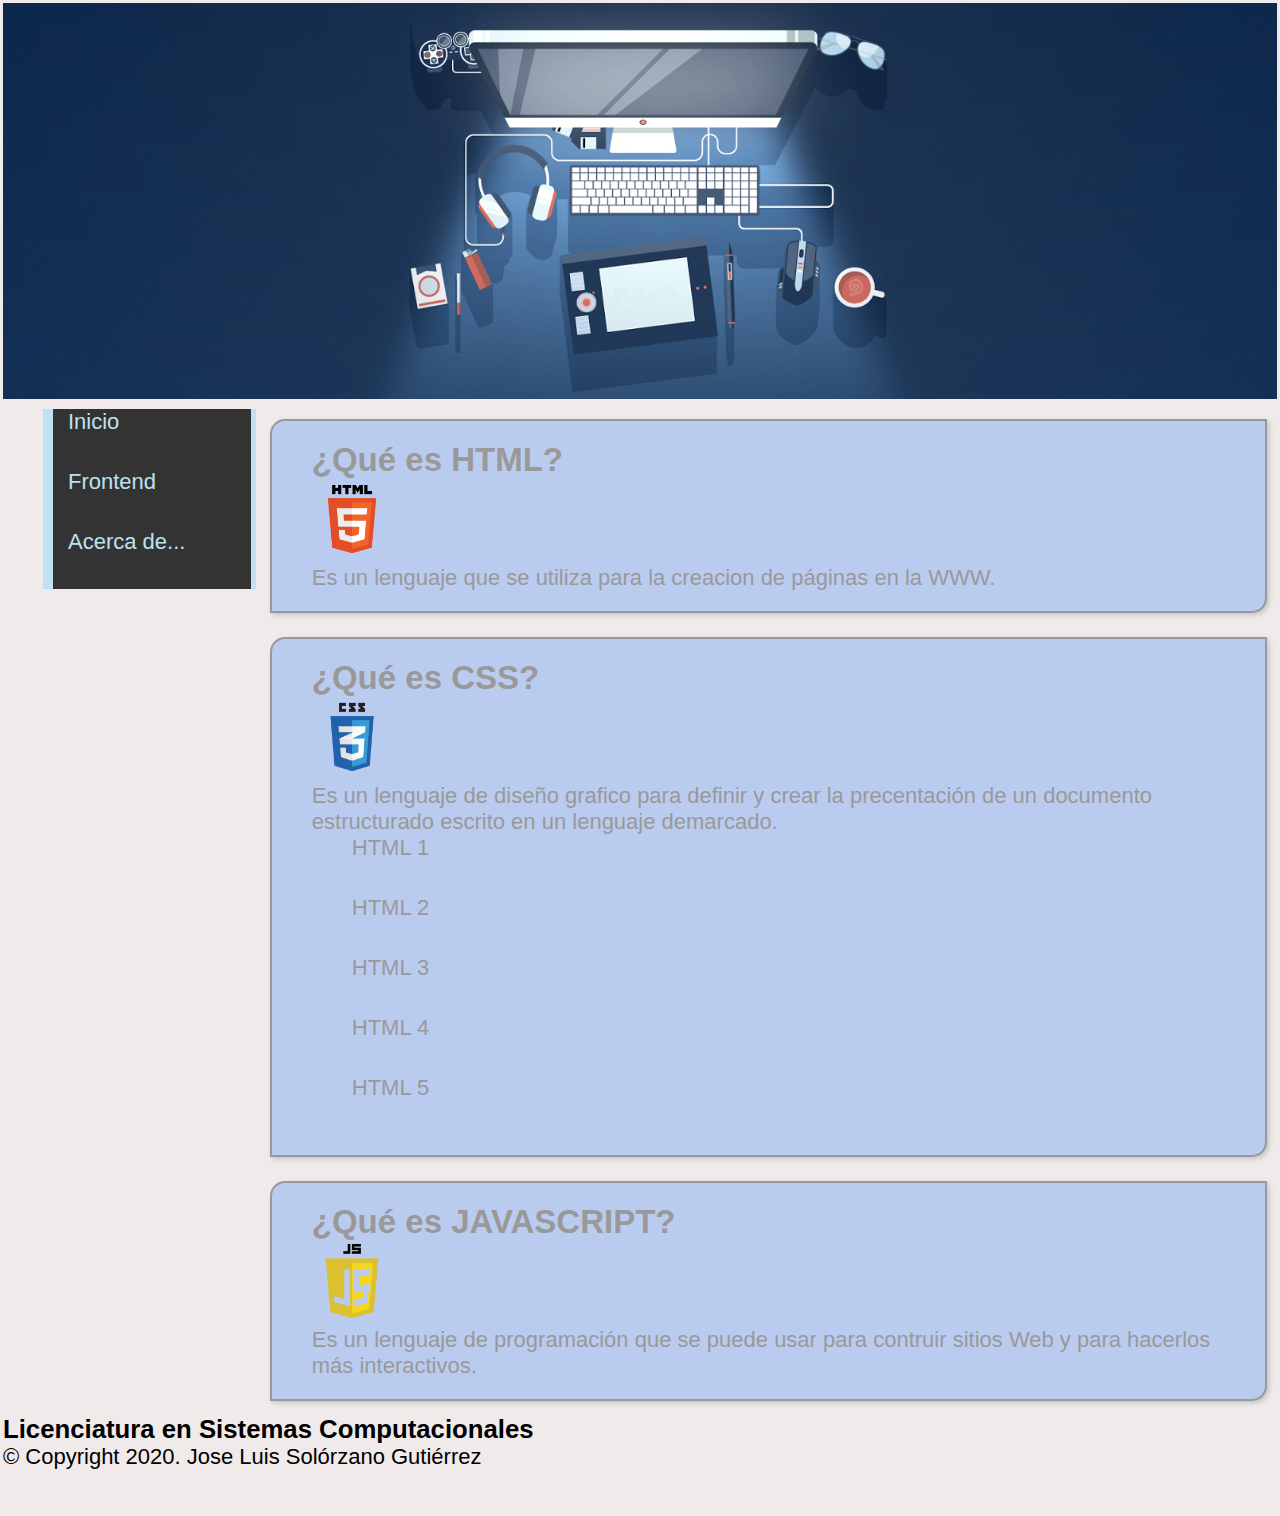
<file: index.html>
<!DOCTYPE html>
<html lang="en">
<head>
    <meta charset="UTF-8">
    <meta name="viewport" content="width=device-width, initial-scale=1.0">
    <title>Lenguajes Web Frontend</title>
    <link rel="stylesheet" href="css/style.css">
</head>
<body>
    <table width="100%" border="0">
        <tr> <!--Encabezado-->
            <td colspan="2">
                <img src="imagenes/banner.png" alt="banner" width="100%">
            </td>
        </tr>
        <tr>
            <td rowspan="3" width="20%"> <!--Menu-->
                <ul>
                    <li><a href="index.html">Inicio</a></li>
                    <li><a href="frontend.html">Frontend</a></li>
                    <li><a href="acerca.html">Acerca de...</a></li>
                </ul>
            </td>
            <td><!--Sección-->
                <DIV>
                    <h2>¿Qué es HTML?</h2>
                    <img src="imagenes/HTML5_Logo.png" alt="logo html" width="80px" height="80px">
                    <p>
                        Es un lenguaje que se utiliza para la creacion de páginas en la WWW.
                    </p>
                </DIV>
            </td> 
        </tr>
        <tr>
            <td><!--Sección-->
                <DIV>
                    <h2>¿Qué es CSS?</h2>
                    <img src="imagenes/CSS_Logo.png" alt="logo css" width="80px" height="80px">
                    <p>
                        Es un lenguaje de diseño grafico para definir y crear la precentación de un documento estructurado escrito en un lenguaje demarcado.
                    </p>
                    <ul>
                        <li>HTML 1</li>
                        <li>HTML 2</li>
                        <li>HTML 3</li>
                        <li>HTML 4</li>
                        <li>HTML 5</li>
                    </ul>
                </DIV>
            </td> 
        </tr>
        <tr>
            <td> <!--Sección-->
                <DIV>
                    <h2>¿Qué es JAVASCRIPT?</h2>
                    <img src="imagenes/JS_Logo.png" alt="logo js" width="80px" height="80px">
                     <p>
                    Es un lenguaje de programación que se puede usar para contruir sitios Web y para hacerlos más interactivos. 
                     </p>
                </DIV>
            </td> 
        </tr>
        <tr height="100px"> <!--Pie de página-->
            <td colspan="2">
                <h3>Licenciatura en Sistemas Computacionales</h3>
                <p>&copy; Copyright 2020. Jose Luis Solórzano Gutiérrez</p>
            </td>
        </tr>
    </table>
</body>
</html>
</file>
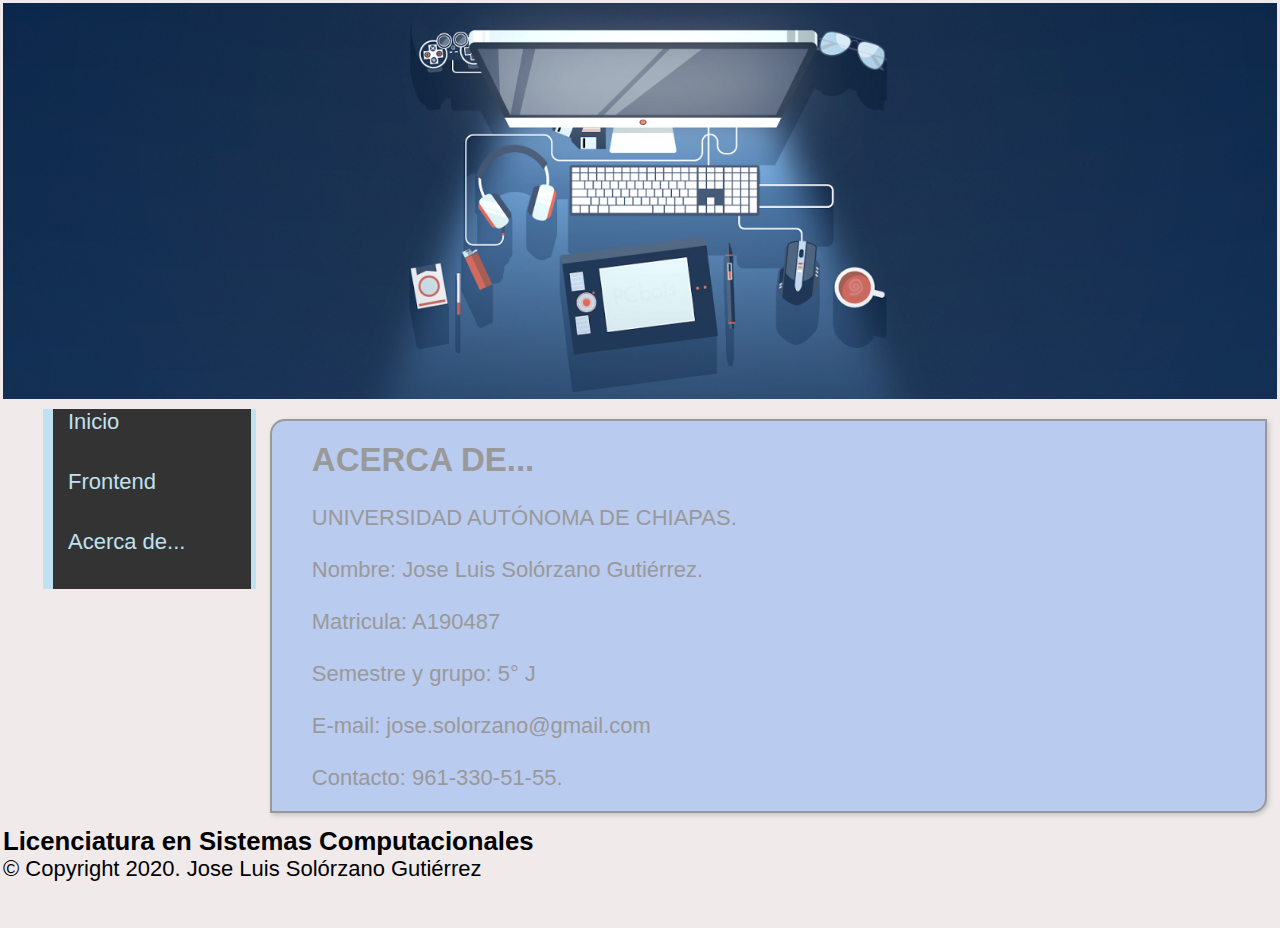
<file: acerca.html>
<!DOCTYPE html>
<html lang="en">
<head>
    <meta charset="UTF-8">
    <meta name="viewport" content="width=device-width, initial-scale=1.0">
    <title>Acerca de...</title>
    <link rel="stylesheet" href="css/style.css">
</head>
<body>
    <table width="100%" border="0">
        <tr>
            <td colspan="2">
                <img src="imagenes/banner.png" alt="banner" width="100%">
            </td>
        </tr>
        <tr>
            <td rowspan="1" width="20%"> <!--Menu-->
                <ul>
                    <li><a href="index.html">Inicio</a></li>
                    <li><a href="frontend.html">Frontend</a></li>
                    <li><a href="acerca.html">Acerca de...</a></li>
                </ul>
            </td>
            <td>
                <DIV>
                    <h2>ACERCA DE...</h2>
                    <br>
                    <p>
                        UNIVERSIDAD AUTÓNOMA DE CHIAPAS.
                    </p>
                    <br>
                    <p>
                        Nombre: Jose Luis Solórzano Gutiérrez.
                    </p>
                    <br>
                    <p>
                        Matricula: A190487
                    </p>
                    <br>
                    <p>
                        Semestre y grupo: 5° J
                    </p>
                    <br>
                    <p>
                        E-mail: jose.solorzano@gmail.com
                    </p>
                    <br>
                    <p>
                        Contacto: 961-330-51-55.
                    </p>
                </DIV>
            </td>
        </tr>
        <tr height="100px"> <!--Pie de página-->
            <td colspan="2">
                <h3>Licenciatura en Sistemas Computacionales</h3>
                <p>&copy; Copyright 2020. Jose Luis Solórzano Gutiérrez</p>
            </td>
        </tr>
    </table>
</body>
</html>
</file>
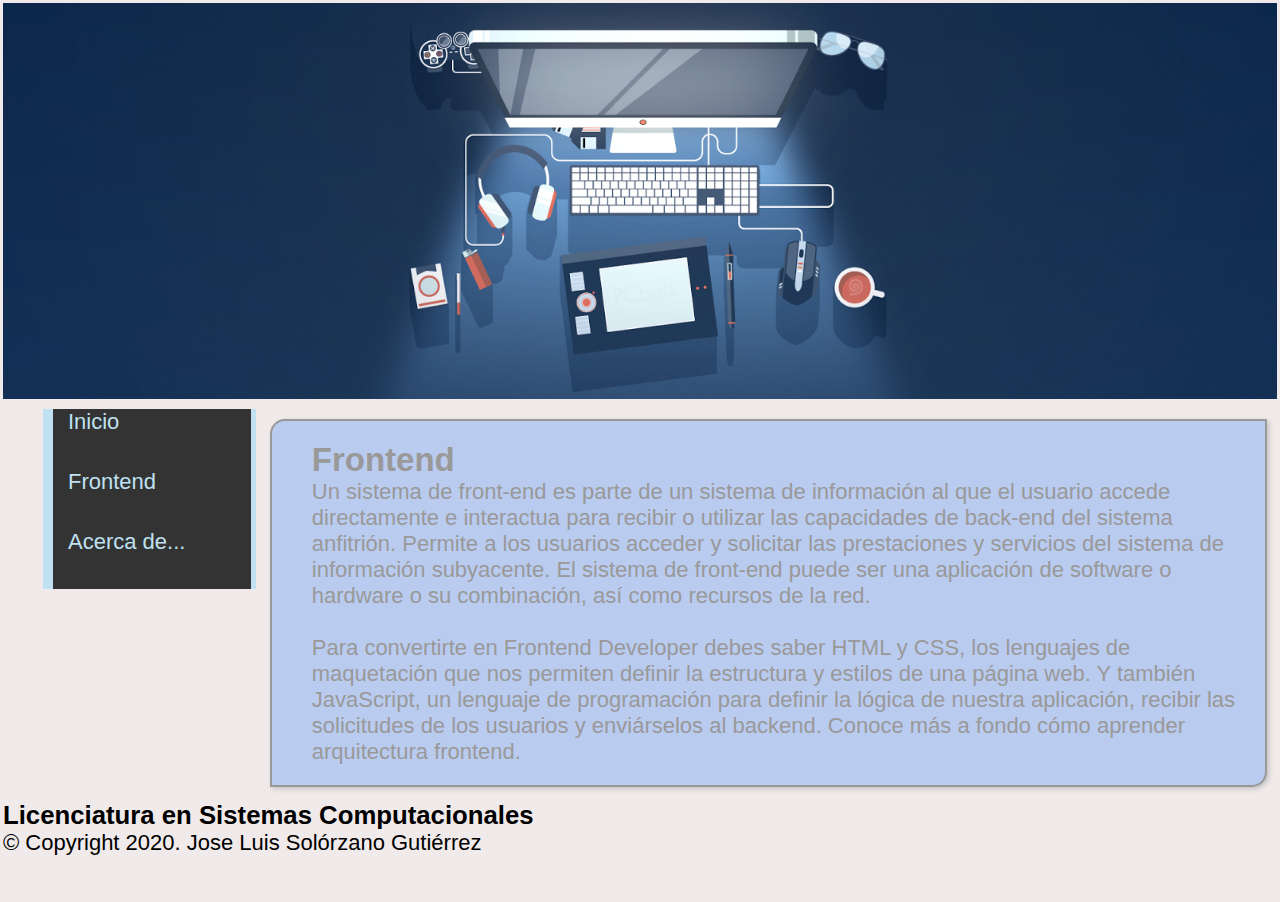
<file: frontend.html>
<!DOCTYPE html>
<html lang="en">
<head>
    <meta charset="UTF-8">
    <meta name="viewport" content="width=device-width, initial-scale=1.0">
    <link rel="stylesheet" href="css/style.css">
    <title>Frontend</title>
</head>
<body>
    <table width="100%" border="0">
        <tr>
            <td colspan="2">
                <img src="imagenes/banner.png" alt="banner" width="100%">
            </td>
        </tr>
        <tr>
            <td rowspan="1" width="20%"> <!--Menu-->
                <ul>
                    <li><a href="index.html">Inicio</a></li>
                    <li><a href="frontend.html">Frontend</a></li>
                    <li><a href="acerca.html">Acerca de...</a></li>
                </ul>
            </td>
            <td>
                <DIV>
                    <h2>Frontend</h2>
                    <p>
                        Un sistema de front-end es parte de un sistema de información al que el usuario accede directamente e 
                        interactua para recibir o utilizar las capacidades de back-end del sistema anfitrión. 
                        Permite a los usuarios acceder y solicitar las prestaciones y servicios del sistema de información subyacente. 
                        El sistema de front-end puede ser una aplicación de software o hardware o su combinación, así como recursos de la red.
                    </p>
                    <br>
                    <p>
                        Para convertirte en Frontend Developer debes saber HTML y CSS, los lenguajes de maquetación que nos permiten definir 
                        la estructura y estilos de una página web. Y también JavaScript, un lenguaje de programación para definir la lógica de 
                        nuestra aplicación, recibir las solicitudes de los usuarios y enviárselos al backend. 
                        Conoce más a fondo cómo aprender arquitectura frontend.
                    </p>
                </DIV>
            </td>
        </tr>
        <tr height="100px"> <!--Pie de página-->
            <td colspan="2">
                <h3>Licenciatura en Sistemas Computacionales</h3>
                <p>&copy; Copyright 2020. Jose Luis Solórzano Gutiérrez</p>
            </td>
        </tr>
    </table>
</body>
</html>
</file>
<file: css/style.css>
body{
    background-color: #F1EAEA;
    font-family: 'Open Sans', 'Helvetica Neue', Helvetica, Arial, sans-serif;
    font-size: 22px;
}
div{
    color: #999999;  
    height: 100%;
    height: 100%;
    padding: 20px 10px 20px 40px;
    margin: 10px;
    border: 1px solid #999999;
    background-color: #bacbf0;
    border-radius: 15px;
    border: solid 2px #999999;
    border-radius: 15px 0px 15px 0px;
    box-shadow: 2px 2px 5px #c0c2c3;
}
*{
    padding: opx;
    margin: 0px;
}
ul{
    list-style: none;
}
ul li{
    font-family: 'Segoe UI', Tahoma, Geneva, Verdana, sans-serif;
    font-size: 22px;
    height: 60px;
}
ul li a{
    height: 60px;
    background-color: #333;
    display: block;
    border-left: 10px solid;
    border-right: 5px solid;
    padding-left: 15px;
    text-decoration: none;
    color: #bfe1f1;
}
ul li a:hover{
    margin-left: 10px;
    color: #b9b7b7;
    background-color: #0b1741;
    box-shadow: 10px 10px 20px #000;
    transform: rotate(4deg);
    -moz-transform: rotate(4deg);
    -webkit-transform: rotate(4deg);
}
td{
    vertical-align: top;
}
</file>
